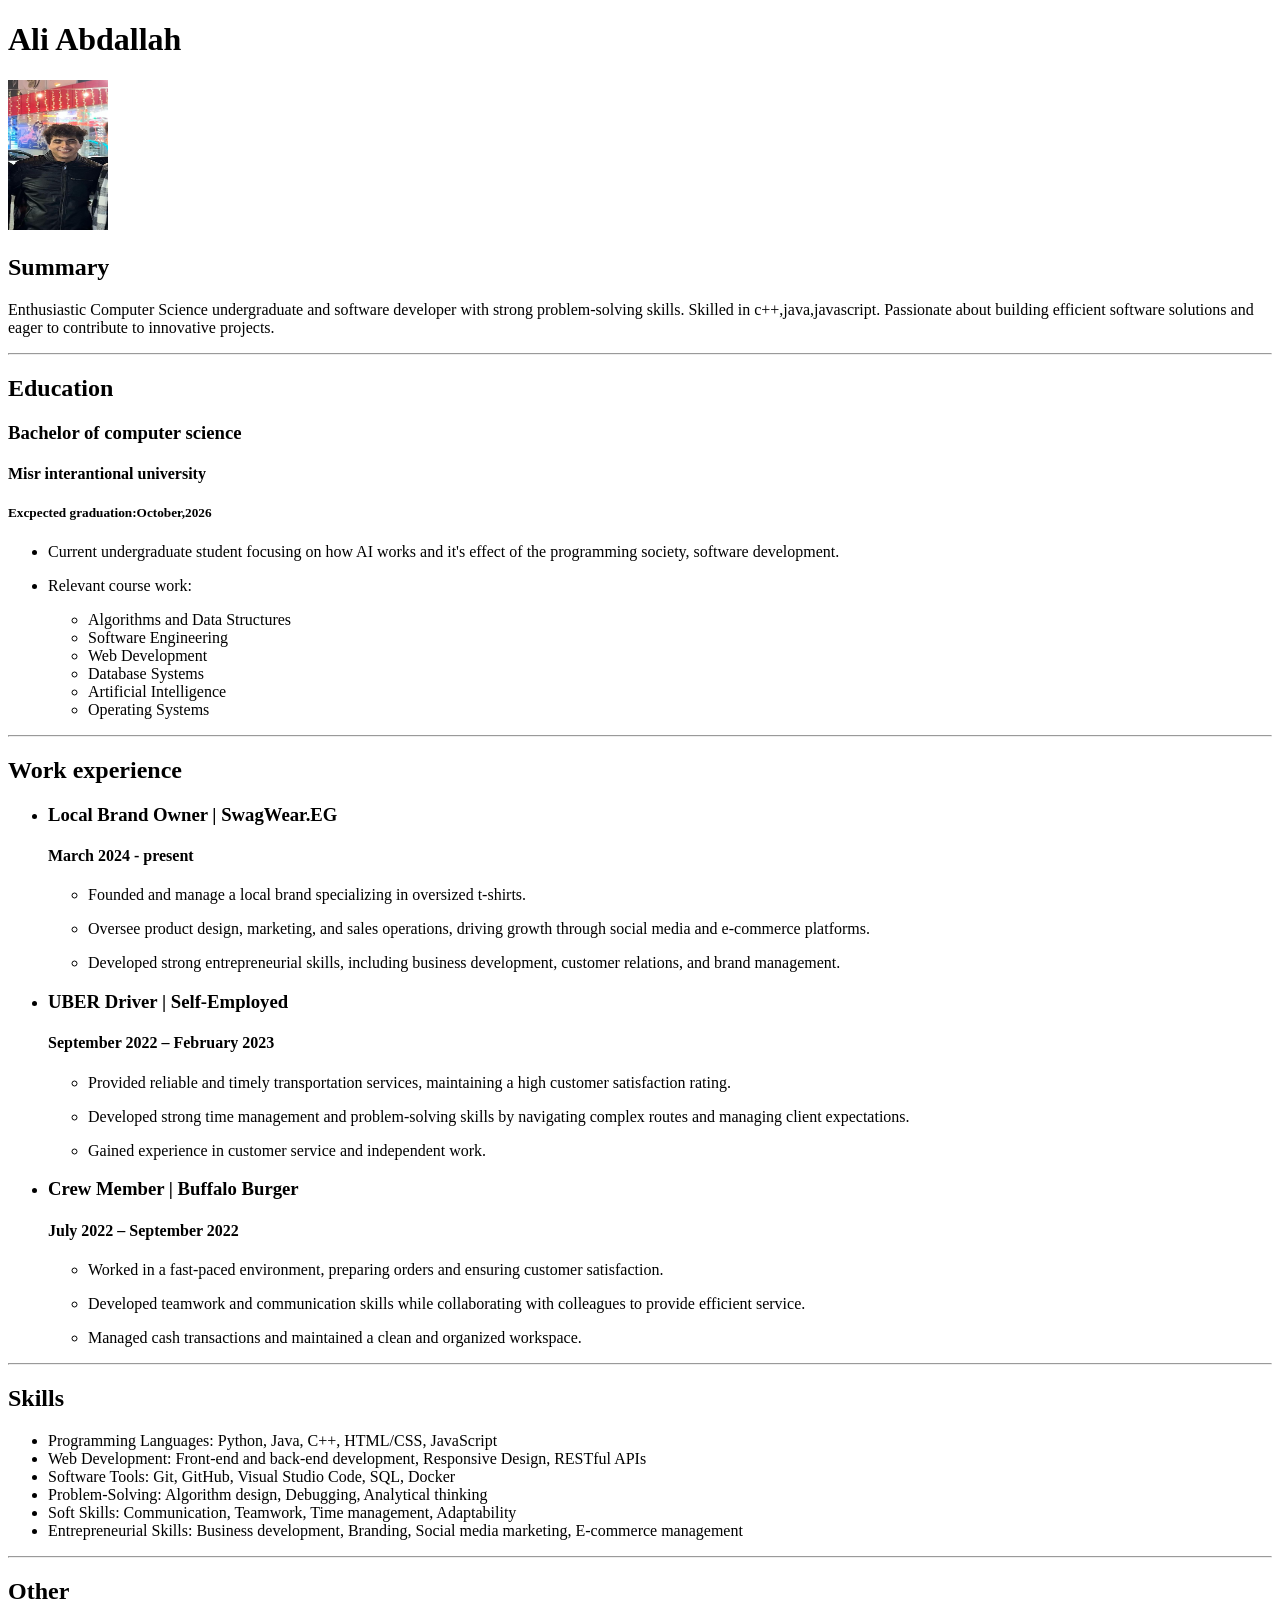
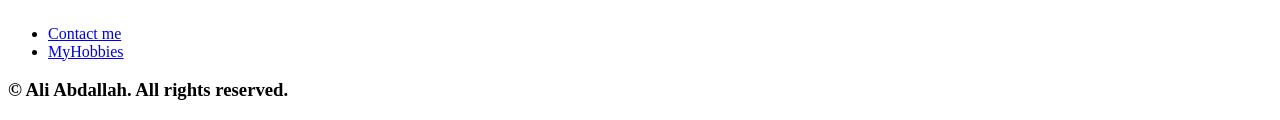
<file: index.html>
<!DOCTYPE html>
<html lang="en">
<head>
    <meta charset="UTF-8">
    <meta name="viewport" content="width=device-width, initial-scale=1.0">
    <title>MyResume</title>
</head>
<body>
    <h1>Ali Abdallah</h1>
    <img src="./ResumePics/Ali'sPic.jpg" alt="my pp" height="150px" width="100">

    <h2>Summary</h2>
    <p>Enthusiastic Computer Science undergraduate and software developer with strong problem-solving skills. Skilled in c++,java,javascript.
         Passionate about building efficient software solutions and eager to contribute to innovative projects.</p>
    <hr>

    <h2>Education</h2>
    <h3>Bachelor of computer science</h3>
    <h4>Misr interantional university</h4>
    <h5>Excpected graduation:October,2026</h5>
    <ul>

        <li>
            <p>Current undergraduate student focusing on how AI works and it's effect of the programming society, software development.</p>
        </li>
        <li>
            <p>Relevant course work:</p>
            <ul>
                <li>
                    Algorithms and Data Structures
                </li>
                <li>
                    Software Engineering
                </li>
                <li>
                    Web Development
                </li>
                <li>
                    Database Systems
                </li>
                <li>
                    Artificial Intelligence
                </li>
                <li>
                    Operating Systems
                </li>
            </ul>
        </li>

    </ul>
    <hr>
    <h2>Work experience</h2>
    <ul>
   <li>
    <h3>Local Brand Owner | SwagWear.EG</h3>
   </li>
    <h4>March 2024 - present</h4>
    <ul>
        <li>
            <p>Founded and manage a local brand specializing in oversized t-shirts.</p>
        </li>
        <li>
            <p>Oversee product design, marketing, and sales operations, driving growth through social media and e-commerce platforms.</p>
        </li>
        <li>
            <p>Developed strong entrepreneurial skills, including business development, customer relations, and brand management.</p>
        </li>
    </ul>

    <li>
        <h3>UBER Driver | Self-Employed</h3>
    </li>
    <h4>September 2022 – February 2023</h4>
    <ul>
        <li>
            <p>Provided reliable and timely transportation services, maintaining a high customer satisfaction rating.</p>
        </li>
        <li>
            <p>Developed strong time management and problem-solving skills by navigating complex routes and managing client expectations.</p>
        </li>
        <li>
            <p>Gained experience in customer service and independent work.</p>
        </li>
    </ul>

    <li>
        <h3>Crew Member | Buffalo Burger</h3>
    </li>
    <h4>July 2022 – September 2022</h4>
    <ul>
        <li>
            <p>Worked in a fast-paced environment, preparing orders and ensuring customer satisfaction.</p>
        </li>
        <li>
            <p>Developed teamwork and communication skills while collaborating with colleagues to provide efficient service.</p>
        </li>
        <li>
            <p>Managed cash transactions and maintained a clean and organized workspace.</p>
        </li>
    </ul>
</ul>

    <hr>

    <h2>Skills</h2>
    <ul>
        <li>
            Programming Languages: Python, Java, C++, HTML/CSS, JavaScript
        </li>
        <li>
            Web Development: Front-end and back-end development, Responsive Design, RESTful APIs
        </li>
        <li>
            Software Tools: Git, GitHub, Visual Studio Code, SQL, Docker
        </li>
        <li>
            Problem-Solving: Algorithm design, Debugging, Analytical thinking
        </li>
        <li>
            Soft Skills: Communication, Teamwork, Time management, Adaptability
        </li>
        <li>
            Entrepreneurial Skills: Business development, Branding, Social media marketing, E-commerce management
        </li>
    </ul>
    <hr>
    <h2>Other</h2>
    <ul>
        <li>
            <a href="./PublicResume/contact.html">Contact me</a>
        </li>
        <li>
            <a href="./PublicResume/MyHobbies.html">MyHobbies</a>
        </li>
    </ul>
    <h3>© Ali Abdallah. All rights reserved.</h3>
</body>
</html>
</file>
